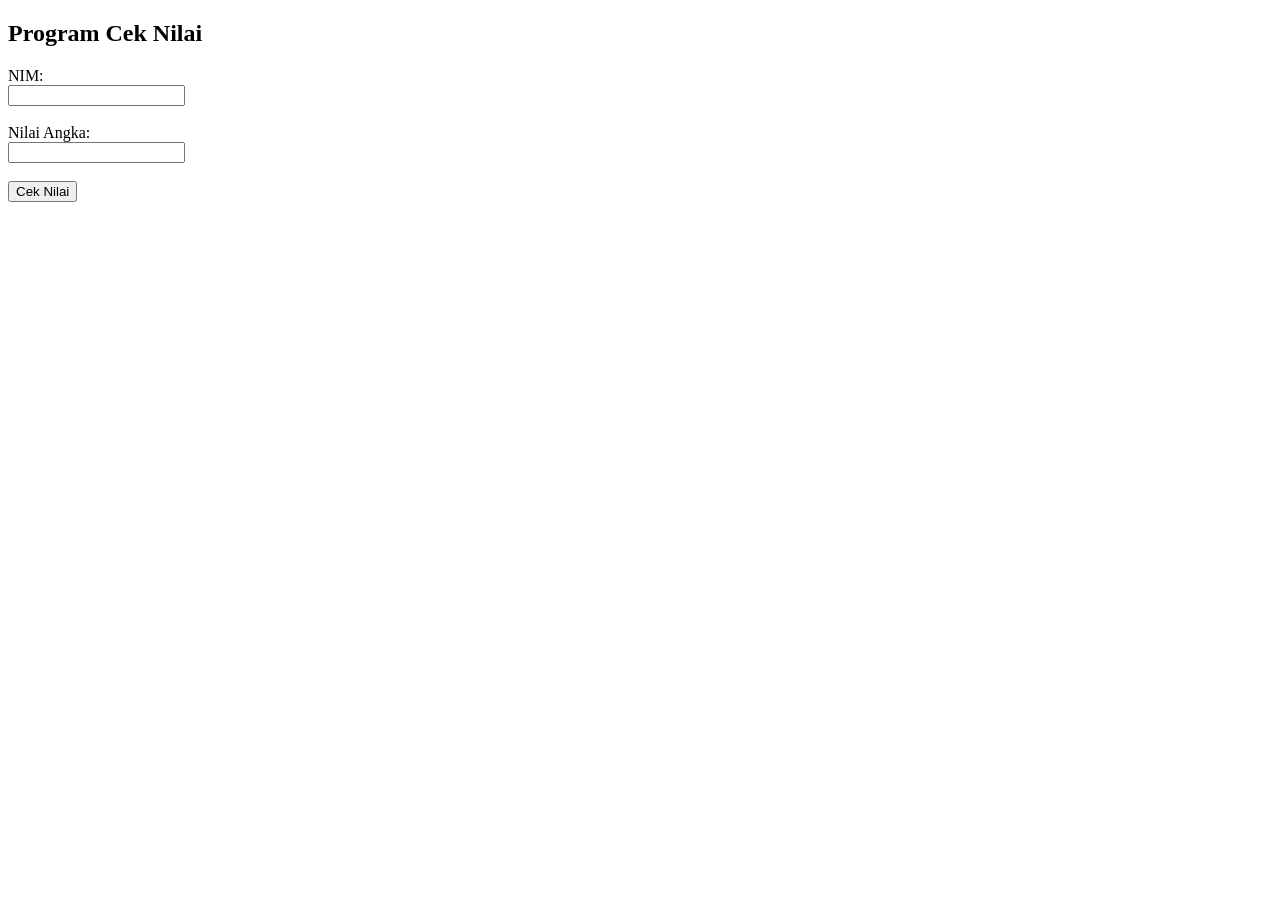
<file: Tugas 3/index.html>
<!DOCTYPE html>
<html>
<head>
    <title>Tugas JavaScript Sederhana</title>
</head>
<body>

    <h2>Program Cek Nilai</h2>
    
    <label>NIM:</label><br>
    <input type="text" id="nim_mhs"><br><br>

    <label>Nilai Angka:</label><br>
    <input type="number" id="nilai_angka"><br><br>

    <button onclick="cekNilai()">Cek Nilai</button>

    <p id="tampil_hasil"></p>

    <script src="script.js"></script>

</body>
</html>
</file>
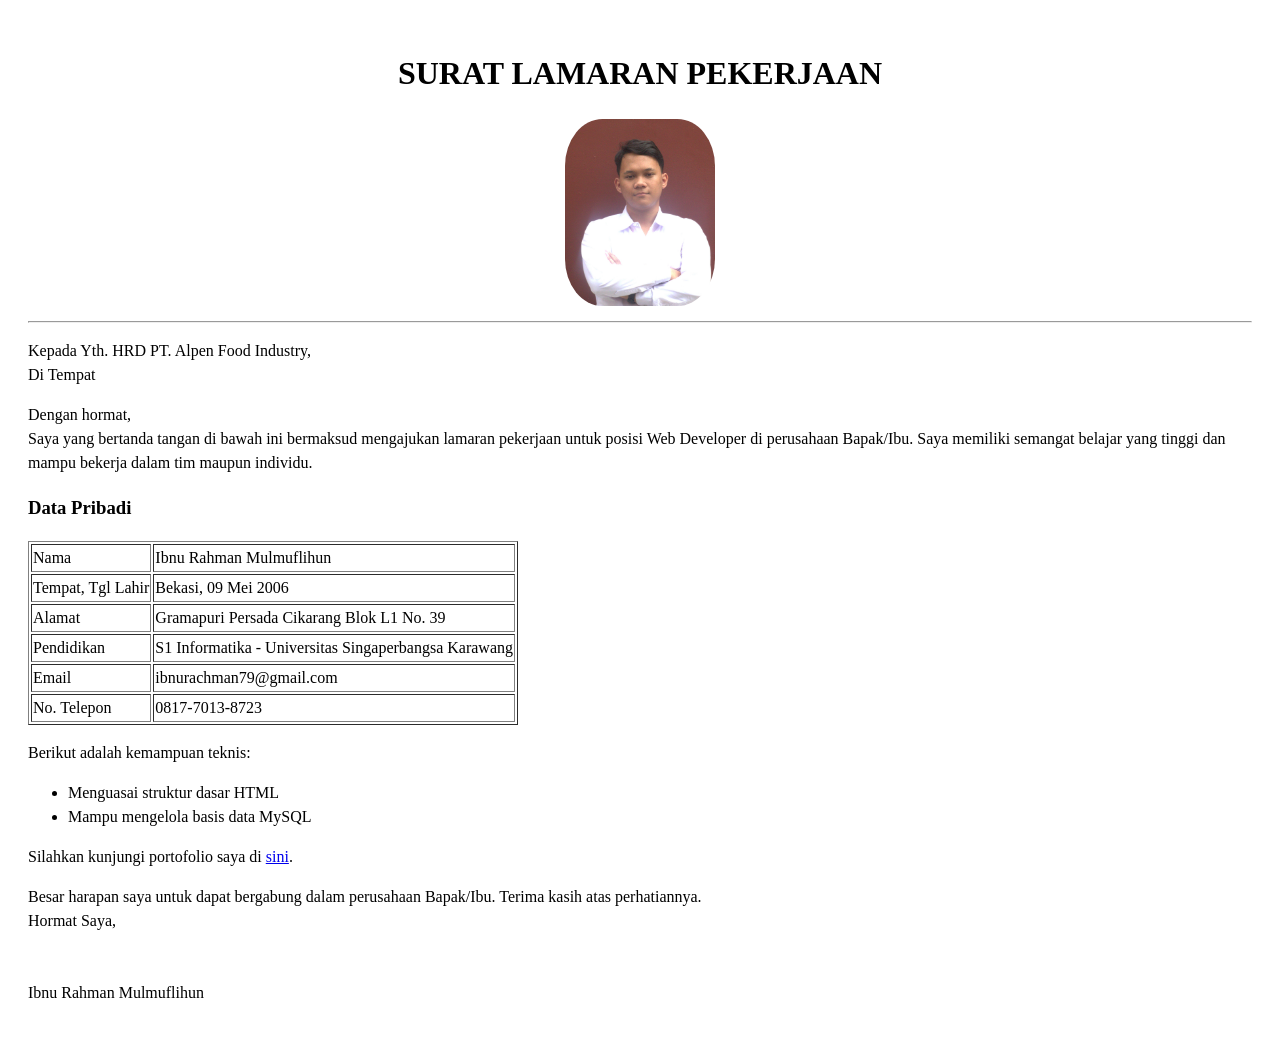
<file: Tugas 1/lamaran.html>
<!DOCTYPE html>
<html lang="id">
<head>
    <meta charset="UTF-8">
    <title>Tugas - Surat Lamaran Pekerjaan</title>
</head>
<body style="font-family: Times New Roman, serif; line-height: 1.5; padding: 20px;">
    <h1 align="center">SURAT LAMARAN PEKERJAAN</h1>
    <div align="center">
        <img src="Ibnu Rahman.jpg" alt="Foto Profil" width="150" style="border-radius: 25%">
    </div>
    <hr>
    <p>Kepada Yth. HRD PT. Alpen Food Industry,<br>Di Tempat</p>
    <p>Dengan hormat,<br>Saya yang bertanda tangan di bawah ini bermaksud mengajukan lamaran pekerjaan untuk posisi Web Developer di perusahaan Bapak/Ibu. Saya memiliki semangat belajar yang tinggi dan mampu bekerja dalam tim maupun individu.</p>
    <h3>Data Pribadi</h3>
    <table border="1">
        <tr>
            <td>Nama</td>
            <td>Ibnu Rahman Mulmuflihun</td>
        </tr>
        <tr>
            <td>Tempat, Tgl Lahir</td>
            <td>Bekasi, 09 Mei 2006</td>
        </tr>
        <tr>
            <td>Alamat</td>
            <td>Gramapuri Persada Cikarang Blok L1 No. 39</td>
        </tr>
        <tr>
            <td>Pendidikan</td>
            <td>S1 Informatika - Universitas Singaperbangsa Karawang</td>
        </tr>
        <tr>
            <td>Email</td>
            <td>ibnurachman79@gmail.com</td>
        </tr>
        <tr>
            <td>No. Telepon</td>
            <td>0817-7013-8723</td>
        </tr>
    </table>
    <p>Berikut adalah kemampuan teknis:</p>
    <ul>
        <li>Menguasai struktur dasar HTML</li>
        <li>Mampu mengelola basis data MySQL</li>
    </ul>
    <p>Silahkan kunjungi portofolio saya di 
        <a href="https://github.com/Noot002" target="_blank">sini</a>.
    </p>
    <p>Besar harapan saya untuk dapat bergabung dalam perusahaan Bapak/Ibu. Terima kasih atas perhatiannya.<br>Hormat Saya,<br><br><br>Ibnu Rahman Mulmuflihun</p>
</body>
</html>
</file>
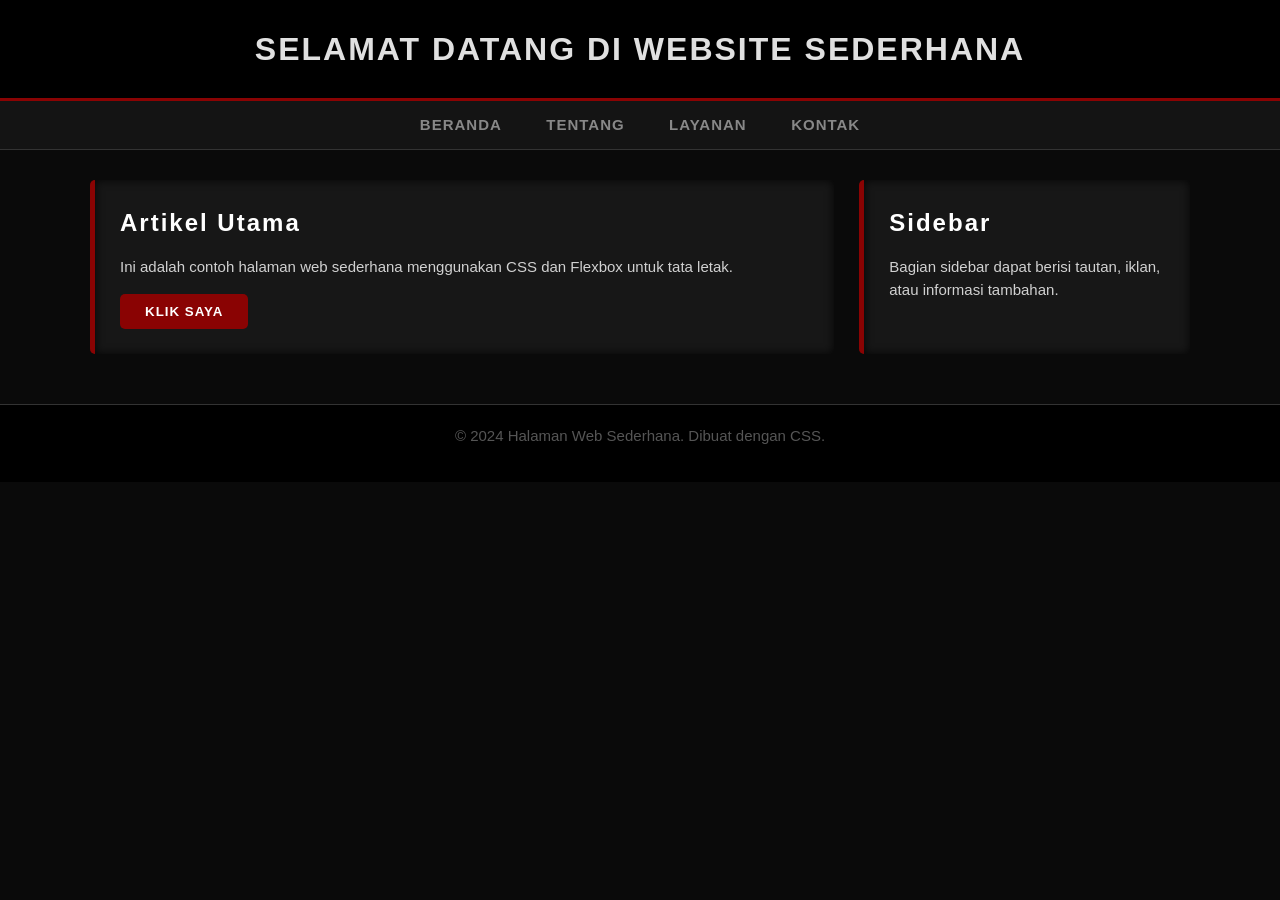
<file: Tugas 2/website.html>
<!DOCTYPE html>
<html lang="id">
<head>
    <meta charset="UTF-8">
    <meta name="viewport" content="width=device-width, initial-scale=1.0">
    <title>Website Sederhana</title>
    <link rel="stylesheet" href="style.css"
</head>
<body>

    <header>
        <h1>Selamat Datang di Website Sederhana</h1>
    </header>

    <nav>
        <a href="#">Beranda</a>
        <a href="#">Tentang</a>
        <a href="#">Layanan</a>
        <a href="#">Kontak</a>
    </nav>

    <div class="container">
        <main>
            <section class="artikel-utama">
                <h2>Artikel Utama</h2>
                <p>Ini adalah contoh halaman web sederhana menggunakan CSS dan Flexbox untuk tata letak.</p>
                <button class="btn-merah">Klik Saya</button>
            </section>

            <aside class="sidebar">
                <h2>Sidebar</h2>
                <p>Bagian sidebar dapat berisi tautan, iklan, atau informasi tambahan.</p>
            </aside>
        </main>
    </div>
    <footer>
        <p>&copy; 2024 Halaman Web Sederhana. Dibuat dengan CSS.</p>
    </footer>
</body>
</html>
</file>
<file: Tugas 2/style.css>
* {
            margin: 0;
            padding: 0;
            box-sizing: border-box;
        }

        body {
            background-color: #0a0a0a;
            color: #d1d1d1;
            font-family: 'Segoe UI', Tahoma, Geneva, Verdana, sans-serif;
            line-height: 1.5;
        }

        header {
            background-color: #000000;
            padding: 25px 0;
            text-align: center;
            border-bottom: 3px solid #8a0303;
            box-shadow: 0 5px 15px rgba(138, 3, 3, 0.5);
        }

        header h1 {
            color: #e0e0e0;
            font-family: 'Impact', 'Arial Black', sans-serif; 
            letter-spacing: 2px;
            text-transform: uppercase;
        }

        nav {
            background-color: #141414;
            text-align: center;
            padding: 12px 0;
            border-bottom: 1px solid #333;
        }

        nav a {
            color: #888;
            text-decoration: none;
            margin: 0 20px;
            font-weight: bold;
            font-size: 15px;
            text-transform: uppercase;
            letter-spacing: 1px;
            transition: color 0.5s ease;
        }

        nav a:hover {
            color: #ff0000;
        }

        .container {
            width: 90%;
            max-width: 1100px;
            margin: 30px auto;
        }

        main {
            display: flex;
            gap: 25px;
        }

        .artikel-utama, .sidebar {
            background-color: #171717;
            padding: 25px;
            border-radius: 5px;
            border-left: 5px solid #8a0303;
            box-shadow: inset 0 0 10px rgba(0,0,0,0.8);
        }

        .artikel-utama {
            flex: 2.5;
        }

        .sidebar {
            flex: 1;
        }

        h2 {
            color: #ffffff;
            margin-bottom: 15px;
            font-family: 'Impact', 'Arial Black', sans-serif;
            letter-spacing: 2px;
        }

        p {
            margin-bottom: 15px;
            font-size: 15px;
        }

        .btn-merah {
            background-color: #8a0303;
            color: white;
            border: none;
            padding: 10px 25px;
            cursor: pointer;
            font-weight: bold;
            border-radius: 5px;
            text-transform: uppercase;
            letter-spacing: 1px;
            transition: background-color 0.5s, transform 0.5s;
        }

        .btn-merah:hover {
            background-color: #ff0000;
            transform: scale(1.05);
            box-shadow: 0 0 10px rgba(255, 0, 0, 0.5);
        }

        footer {
            background-color: #000000;
            color: #555;
            text-align: center;
            padding: 20px 0;
            margin-top: 50px;
            border-top: 1px solid #333;
            font-size: 15px;
        }
</file>
